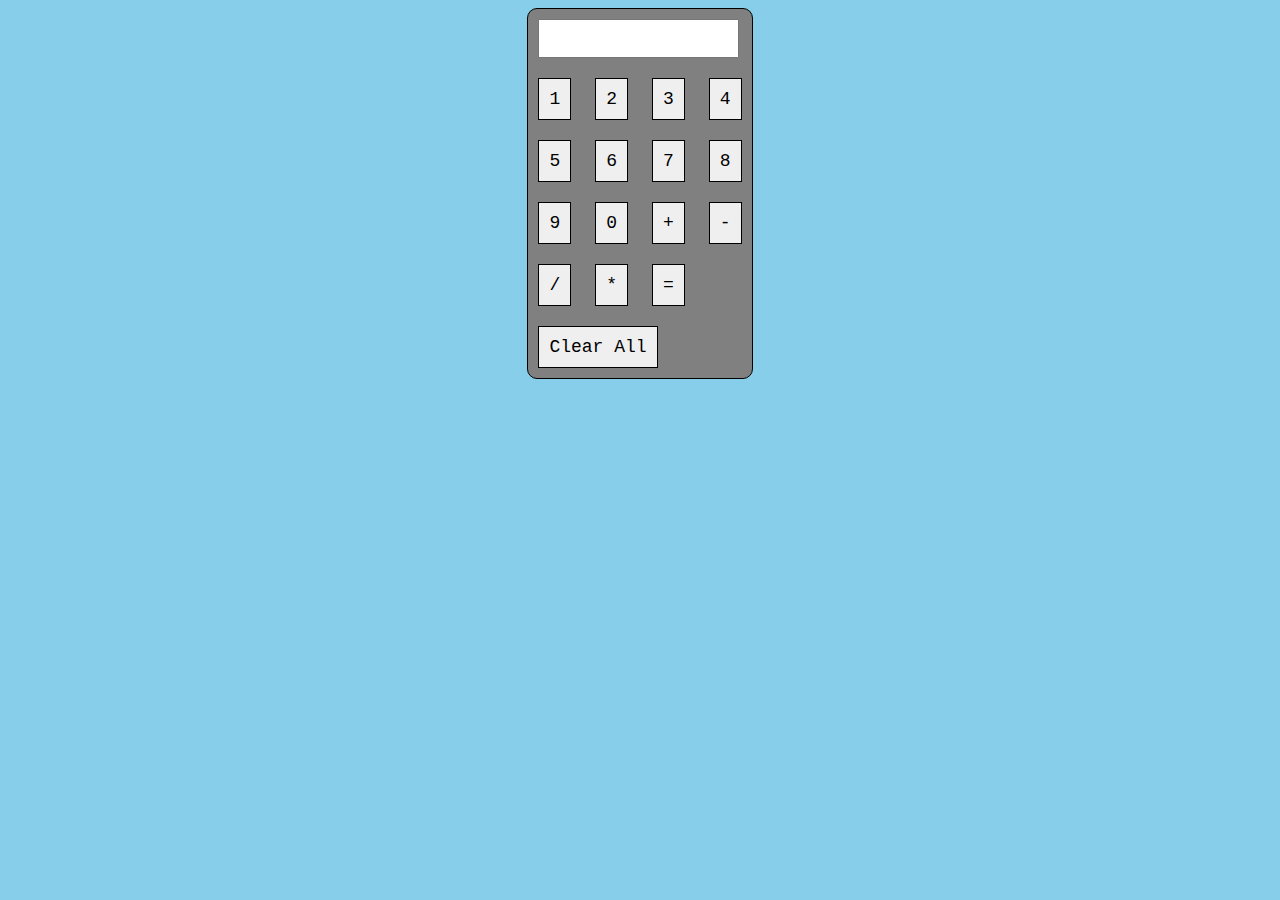
<file: index.html>
<!DOCTYPE html>
<html lang="en">
<head>
    <meta charset="UTF-8">
    <meta http-equiv="X-UA-Compatible" content="IE=edge">
    <meta name="viewport" content="width=device-width, initial-scale=1.0">
    <title>Calculator</title>
    <link rel="stylesheet" href="index.css">
</head>
<body>
    <form name="form1">
        <input id="calc" type="text" name="answer"><br>
        <div>
        <input type="button" class="one"  value="1" onclick="form1.answer.value+='1'">
        <input type="button" class="one" value="2" onclick="form1.answer.value+='2'">
        <input type="button"  class="one"value="3" onclick="form1.answer.value+='3'">
        <input type="button" class="one" value="4" onclick="form1.answer.value+='4'"><br>
        <input type="button" class="one" value="5" onclick="form1.answer.value+='5'">
        <input type="button"class="one"  value="6" onclick="form1.answer.value+='6'">
        <input type="button"class="one"  value="7" onclick="form1.answer.value+='7'">
        <input type="button" class="one" value="8" onclick="form1.answer.value+='8'"><br>
        <input type="button" class="one" value="9" onclick="form1.answer.value+='9'">
        <input type="button" class="one" value="0" onclick="form1.answer.value+='0'">
        <input type="button" class="one" value="+" onclick="form1.answer.value+='+'">
        <input type="button" class="one" value="-" onclick="form1.answer.value+='-'"><br>
        <input type="button" class="one" value="/" onclick="form1.answer.value+='/'">
        <input type="button" class="one" value="*" onclick="form1.answer.value+='*'">
        <input type="button" class="one" value="=" onclick="form1.answer.value=eval(form1.answer.value)"><br>
        <input type="button" class="one" value = "Clear All" onclick = "form1.answer.value = ' ' " id= "clear" >  
        <br> 
    </div>


    </form>
</body>
</html>
</file>
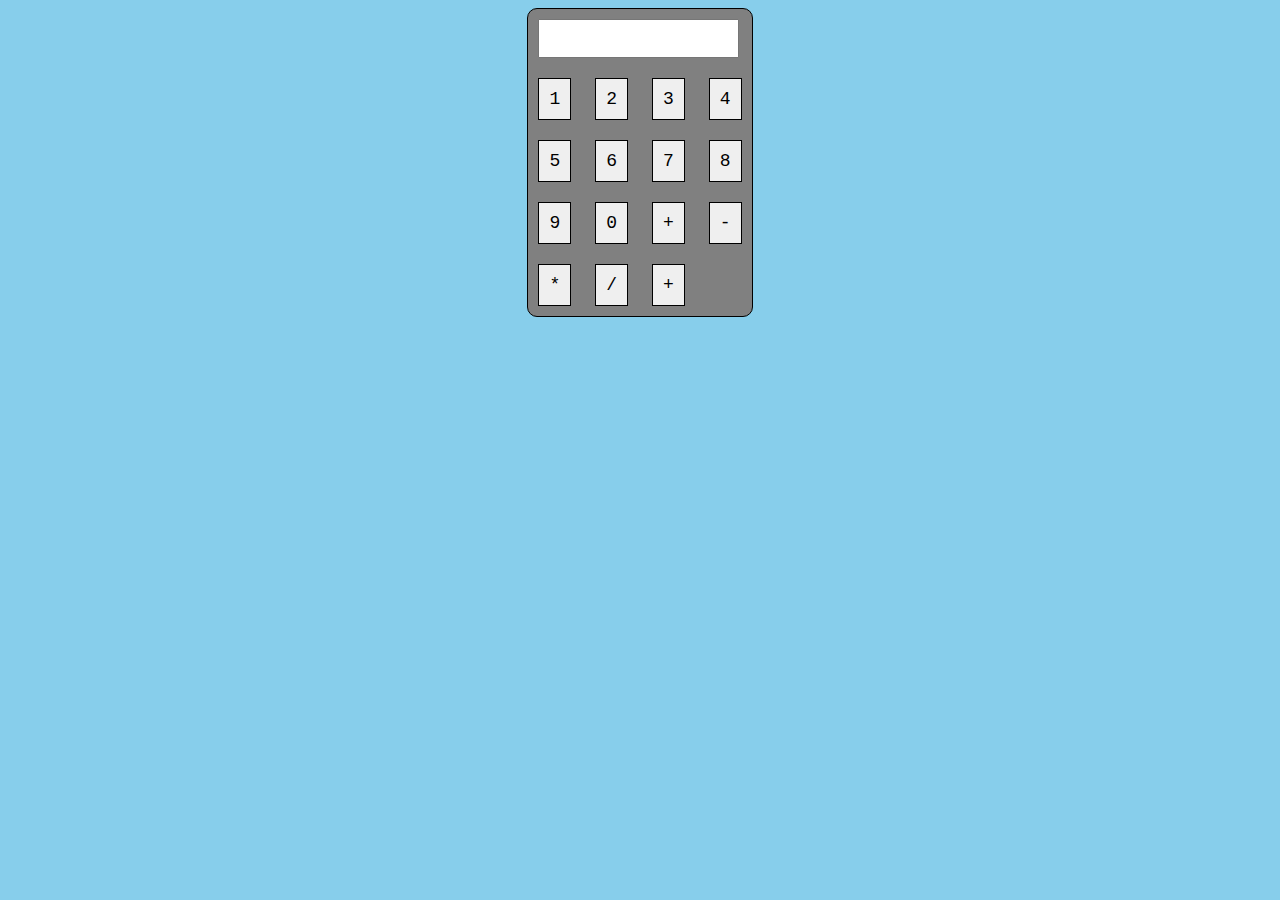
<file: calc.html>
<!DOCTYPE html>
<html lang="en">
<head>
    <meta charset="UTF-8">
    <meta http-equiv="X-UA-Compatible" content="IE=edge">
    <meta name="viewport" content="width=device-width, initial-scale=1.0">
    <title>Calculator</title>
    <link rel="stylesheet" href="index.css">
</head>
<body>
    <form action="form1">
        <input type="text" name="answer" id="calc"><br>
        <input type="button"class="one" value="1" onclick="form1.answer.value+='1'">
        <input type="button"class="one" value="2" onclick="form1.answer.value+='1'">
        <input type="button"class="one" value="3" onclick="form1.answer.value+='1'">
        <input type="button"class="one" value="4" onclick="form1.answer.value+='1'"><br>
        <input type="button"class="one" value="5" onclick="form1.answer.value+='1'">
        <input type="button"class="one" value="6" onclick="form1.answer.value+='1'">
        <input type="button"class="one" value="7" onclick="form1.answer.value+='1'">
        <input type="button"class="one" value="8" onclick="form1.answer.value+='1'"><br>
        <input type="button"class="one" value="9" onclick="form1.answer.value+='1'">
        <input type="button"class="one" value="0" onclick="form1.answer.value+='1'">
        <input type="button"class="one" value="+" onclick="form1.answer.value+='1'">
        <input type="button"class="one" value="-" onclick="form1.answer.value+='1'"><br>
        <input type="button"class="one" value="*" onclick="form1.answer.value+='1'">
        <input type="button"class="one" value="/" onclick="form1.answer.value+='1'">
        <input type="button"class="one" value="+" onclick="form1.answer.value+='1'">



    </form>
</body>
</html>
</file>
<file: index.css>
body{
    background-color: skyblue;
    display: flex;
    align-items: center;
    justify-content: space-between;
    

}

form{
    margin: auto;
    border: 1px solid black;
    border-radius: 10px;
    background-color: grey;
    width: auto;
}


#calc{
    width: fit-content;
    margin: 10px;
    padding: 10px;
}
.one{
    padding: 10px;
    border: 1px solid black;
    margin: 10px;
    font-weight: 200;
    font-family: 'Courier New', Courier, monospace;
    font-size: large;
}
</file>
